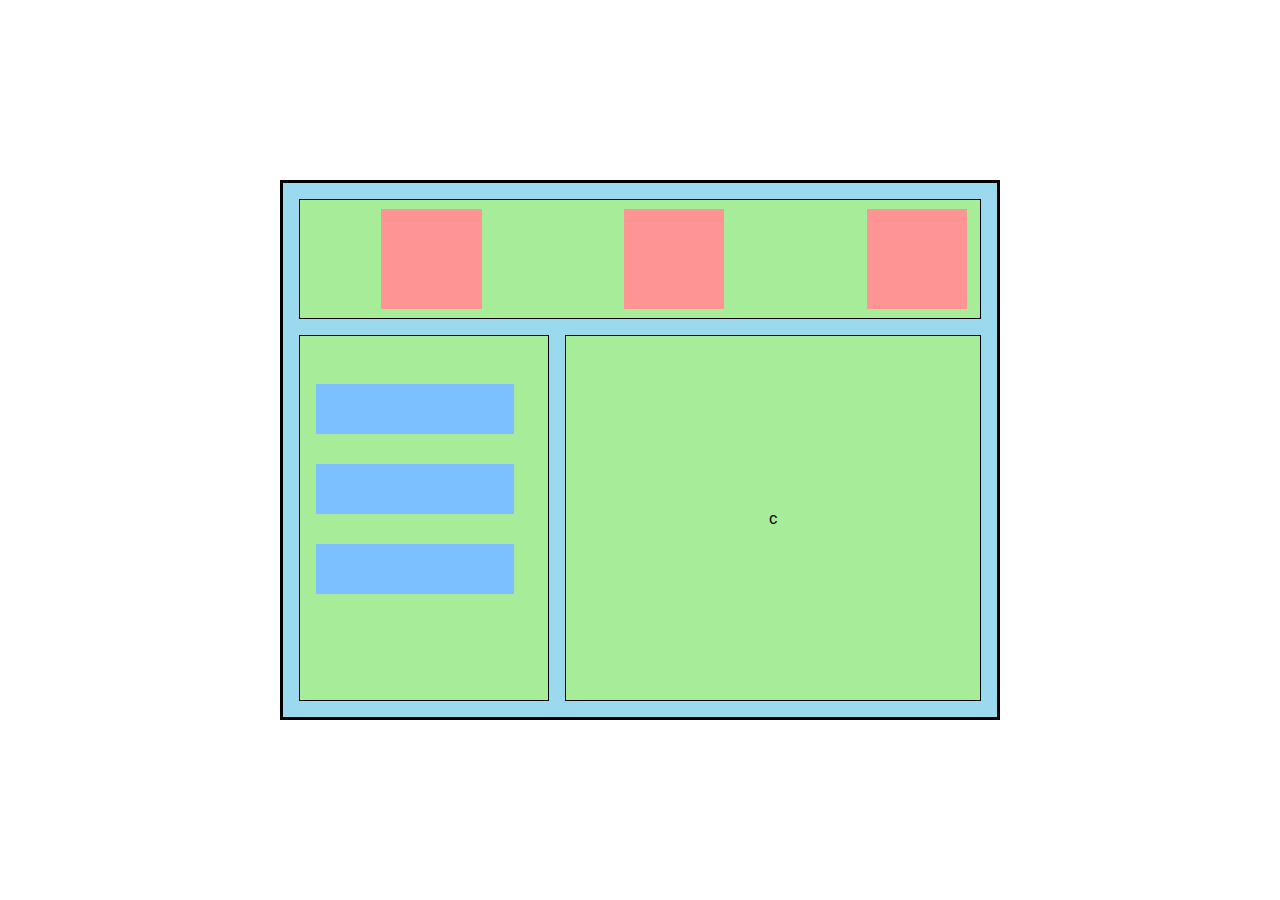
<file: gridtask.html>
<!DOCTYPE html>
<html lang="en">
<head>
    <meta charset="UTF-8">
    <meta name="viewport" content="width=device-width, initial-scale=1.0">
    <title>Grid</title>
    <link rel="stylesheet" href="style.css">
</head>
<body>
<div class="container">
    <div class="block a">
        <div class="red"></div>
        <div class="red"></div>
        <div class="red"></div>
    </div>
    <div class="block b">
        <div class="blue"></div>
        <div class="blue"></div>
        <div class="blue"></div>
    </div>
    <div class="block c"><div class="text">c</div>
    </div>
</div>
</body>
</html>
</file>
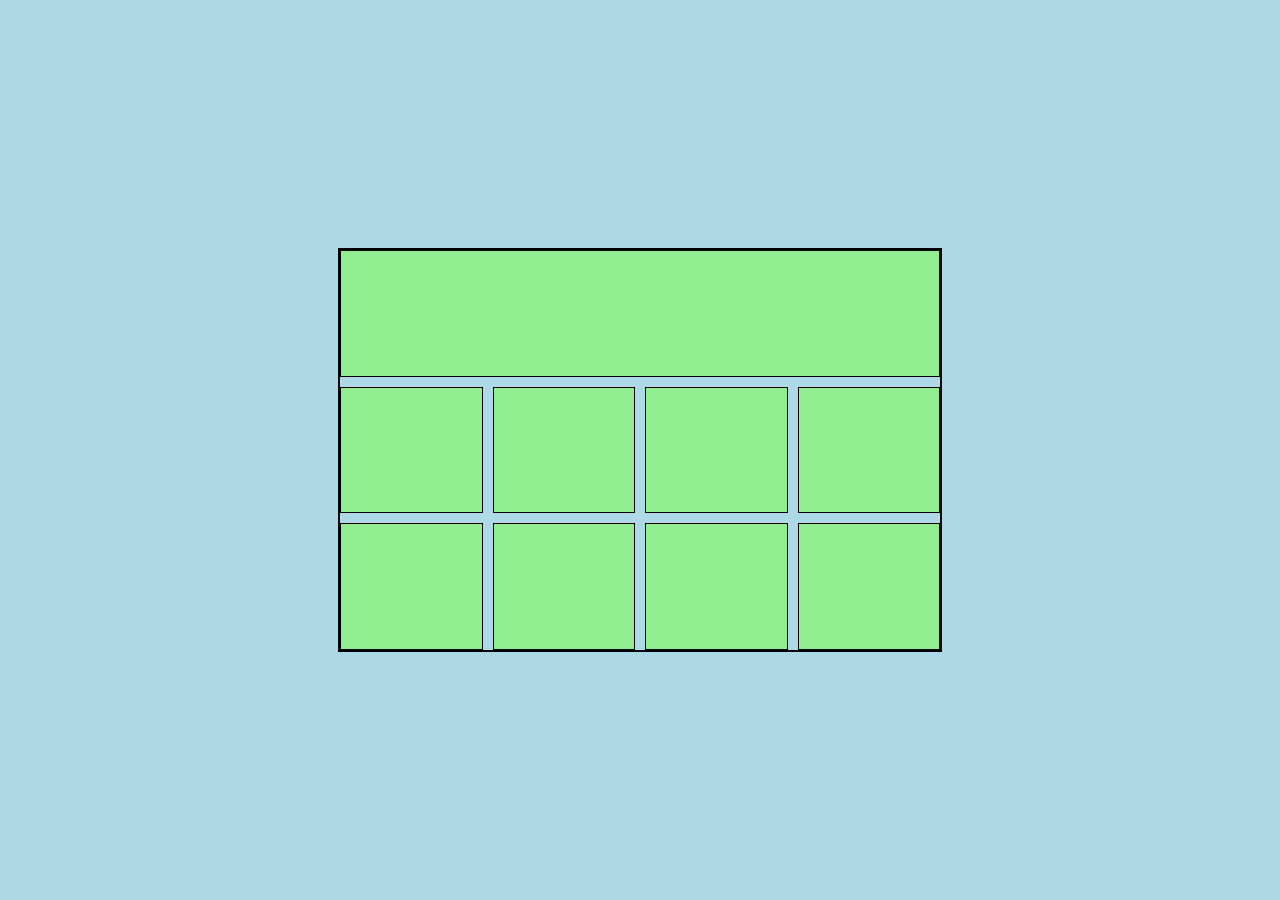
<file: gridtest.html>
<!DOCTYPE html>
<html lang="en">
<head>
    <meta charset="UTF-8">
    <meta name="viewport" content="width=device-width, initial-scale=1.0">
    <title>CSS Grid Layout</title>
    <link rel="stylesheet" href="stylegrid.css">
</head>
<body>
    <div class="grid-container">
        <div class="item1"></div>
        <div class="item2"></div>
        <div class="item3"></div>
        <div class="item4"></div>
        <div class="item5"></div>
        <div class="item6"></div>
        <div class="item7"></div>
        <div class="item8"></div>
        <div class="item9"></div>
    </div>
</body>
</html>
</file>
<file: style.css>
@import url('https://fonts.googleapis.com/css2?family=Roboto:wght@400;500;700&display=swap');

body {
    margin: 0;
    padding: 0;
    width: 100vw; height: 100vh;
    font-family: 'Roboto', sans-serif;
    display: flex;
    flex-direction: column;
    align-items: center;
    justify-content: center;
}

.container {
    width: 80vh;
    height: 60vh;
    background-color: #9BD9EF;
    border: 3px solid black;
    padding: 1em;
    box-sizing: border-box;
    display: grid;
    grid-template-areas: 
    "a a a"
    "b c c"
    "b c c";
    gap: 1em;
}

.block {
    background-color: #A6EC99;
    border: 1px solid black;
    box-sizing: border-box;
    display: grid;
}

.a{
    grid-template-columns: repeat(3, 2em);
    gap: 3em;
    display: grid;
    justify-content: space-around;
    align-items: center;
}
.b{ 
    gap: 3em;
    display: grid;
    grid-template-rows: repeat(3, 2em);
}

.text{
    display: flex;
    justify-content: center;
    align-items: center;
}


.a { grid-area: a; }
.b { grid-area: b; }
.c { grid-area: c; }
.d { grid-area: d; }

.red {
    background: #ff9494;
    aspect-ratio: 1 / 1;
    height: 85%;
}

.blue {
    background: #7dc0ff;
    padding: .5em;
    box-sizing: border-box;
    width: 80%;
    height: 50px;
    margin: 3em 1em 3.5em 1em;
}

.orange {
    background: #ffcb63;
    width: 100%; height: 100%;
}

.regular {
    background: #A6EC99;
    width: 100%; height: 100%;
    border: 2px solid black;
    box-sizing: border-box;
}
</file>
<file: stylegrid.css>
body {
    margin: 0;
    display: flex;
    justify-content: center;
    align-items: center;
    height: 100vh;
    background-color: lightblue;
}

.grid-container {
    display: grid;
    grid-template-columns: repeat(4, 1fr); /* 4 columns */
    grid-template-rows: 1fr 1fr 1fr;      /* 3 rows */
    gap: 10px;
    width: 600px;
    height: 400px;
    background-color: lightblue;
    border: 2px solid black;
}

.item1 {
    grid-column: 1 / 5; /* spans all 4 columns */
    background-color: lightgreen;
    border: 1px solid black;
}

.item2 {
    grid-column: 1 / 2;
    background-color: lightgreen;
    border: 1px solid black;
}

.item3 {
    grid-column: 2 / 3;
    background-color: lightgreen;
    border: 1px solid black;
}

.item4 {
    grid-column: 3 / 4;
    background-color: lightgreen;
    border: 1px solid black;
}

.item5 {
    grid-column: 4 / 5;
    background-color: lightgreen;
    border: 1px solid black;
}

.item6 {
    grid-column: 1 / 2;
    background-color: lightgreen;
    border: 1px solid black;
}

.item7 {
    grid-column: 2 / 3;
    background-color: lightgreen;
    border: 1px solid black;
}

.item8 {
    grid-column: 3 / 4;
    background-color: lightgreen;
    border: 1px solid black;
}

.item9 {
    grid-column: 4 / 5;
    background-color: lightgreen;
    border: 1px solid black;
}
</file>
